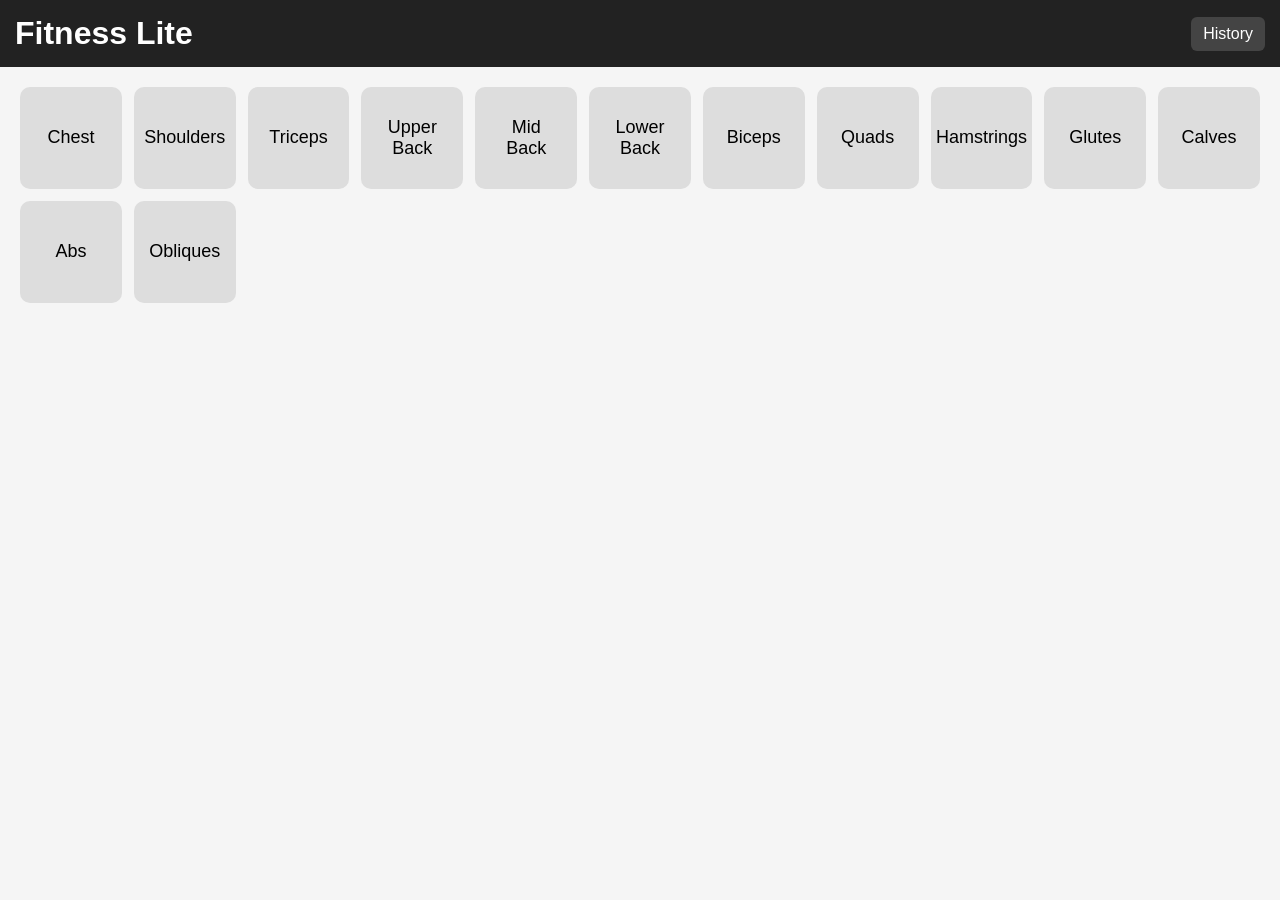
<file: index.html>
<!DOCTYPE html>
<html lang="en">
<head>
  <meta charset="UTF-8">
  <meta name="viewport" content="width=device-width, initial-scale=1.0">
  <title>Fitness Lite</title>
  <link rel="stylesheet" href="style.css">
  <link rel="manifest" href="manifest.json">
</head>
<body>
  <header>
    <h1>Fitness Lite</h1>
    <a class="nav-btn" href="history.html">History</a>
  </header>

 <main id="muscle-grid"></main>

<script src="script.js"></script>
<script>
  const muscles = [
    "Chest", "Shoulders", "Triceps", "Upper Back", "Mid Back", "Lower Back", "Biceps",
    "Quads", "Hamstrings", "Glutes", "Calves", "Abs", "Obliques"
  ];

  const grid = document.getElementById("muscle-grid");

  muscles.forEach(m => {
    const tile = document.createElement("div");
    tile.className = "muscle-tile";
    tile.textContent = m;
    tile.onclick = () => logWithFlash(tile, m);
    grid.appendChild(tile);
  });
</script>
</body>
</html>
</file>
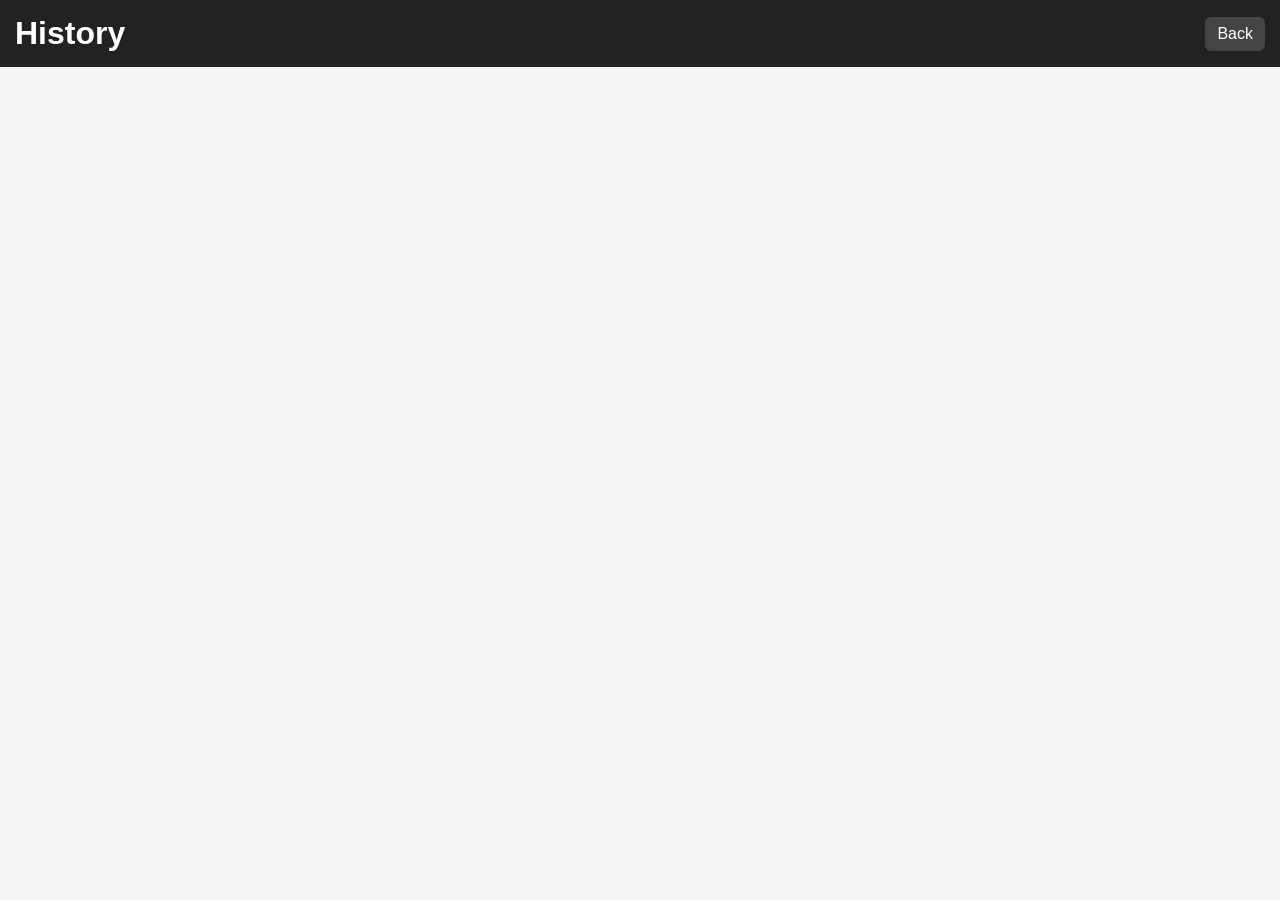
<file: history.html>
<!DOCTYPE html>
<html lang="en">
<head>
  <meta charset="UTF-8">
  <meta name="viewport" content="width=device-width, initial-scale=1.0">
  <title>History</title>
  <link rel="stylesheet" href="style.css">
</head>
<body>
  <header>
    <h1>History</h1>
    <a class="nav-btn" href="index.html">Back</a>
  </header>

  <main id="history-list"></main>

  <script src="script.js"></script>
  <script>
    renderHistory();
  </script>
  <div id="date-popup" class="popup hidden">
  <div class="popup-content">
    <h3>Edit Date</h3>
    <input type="date" id="date-input">
    <button id="date-save">Save</button>
    <button id="date-cancel">Cancel</button>
  </div>
</div>
</body>
</html>
</file>
<file: style.css>
body {
  margin: 0;
  font-family: Arial, sans-serif;
  background: #f5f5f5;
}

header {
  background: #222;
  color: white;
  padding: 15px;
  display: flex;
  justify-content: space-between;
  align-items: center;
}

h1 {
  margin: 0;
}

.nav-btn {
  color: white;
  text-decoration: none;
  background: #444;
  padding: 8px 12px;
  border-radius: 6px;
}

main {
  padding: 20px;
}

.muscle-btn {
  width: 100%;
  padding: 15px;
  margin-bottom: 10px;
  font-size: 18px;
  border: none;
  background: #ddd;
  border-radius: 8px;
}

.history-item {
  background: white;
  padding: 15px;
  margin-bottom: 10px;
  border-radius: 8px;
  display: flex;
  justify-content: space-between;
  align-items: center;
}

.history-info {
  cursor: pointer;
  padding: 10px;
  border-radius: 6px;
}

/* GRID FOR MUSCLE BUTTONS */
#muscle-grid {
  display: grid;
  grid-template-columns: repeat(auto-fill, minmax(100px, 1fr));
  gap: 12px;
  padding: 20px;
}

/* SQUARE TILES */
.muscle-tile {
  background: #ddd;
  border-radius: 10px;
  padding: 20px;
  text-align: center;
  font-size: 18px;
  cursor: pointer; /* pointer on desktop */
  user-select: none;
  transition: background 0.2s;
  aspect-ratio: 1 / 1; /* makes them perfect squares */
  display: flex;
  align-items: center;
  justify-content: center;
}

/* Flash animation when logged */
.muscle-tile.flash {
  background: #4da3ff !important;
}

/* HISTORY COLORS */
.history-info.green {
  background: #0cb200;
}

.history-info.amber {
  background: #ffbf00;
}

.history-info.red {
  background: #ff0000;
}

.delete-btn {
  background: #c00;
  color: white;
  border: none;
  padding: 8px 12px;
  border-radius: 6px;
  cursor: pointer;
}

.date-separator {
  margin: 20px 0 10px;
  font-weight: bold;
  font-size: 18px;
  color: #444;
  border-bottom: 2px solid #ccc;
  padding-bottom: 5px;
}

.popup {
  position: fixed;
  top: 0;
  left: 0;
  right: 0;
  bottom: 0;
  background: rgba(0,0,0,0.6);
  display: flex;
  justify-content: center;
  align-items: center;
  z-index: 999;
}

.popup.hidden {
  display: none;
}

.popup-content {
  background: white;
  padding: 20px;
  border-radius: 10px;
  width: 80%;
  max-width: 300px;
  text-align: center;
}
</file>
